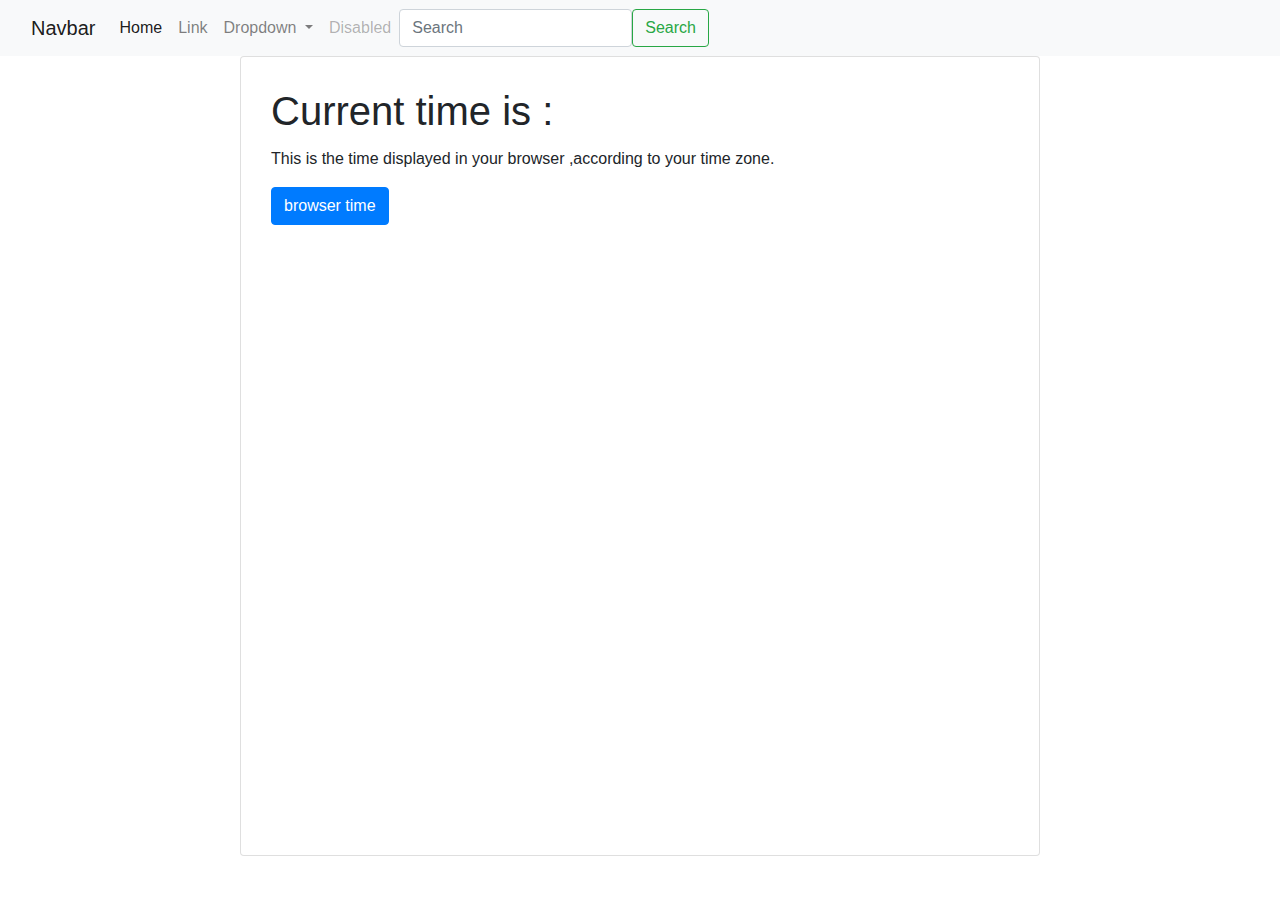
<file: tutorial_01.html>
<!doctype html>
<html lang="en">
  <head>
    <!-- Required meta tags -->
    <meta charset="utf-8">
    <meta name="viewport" content="width=device-width, initial-scale=1">

    <!-- Bootstrap CSS -->
    <link href="https://cdn.jsdelivr.net/npm/bootstrap@5.1.3/dist/css/bootstrap.min.css" rel="stylesheet" integrity="sha384-1BmE4kWBq78iYhFldvKuhfTAU6auU8tT94WrHftjDbrCEXSU1oBoqyl2QvZ6jIW3" crossorigin="anonymous">
  <link rel="stylesheet" href=
"https://maxcdn.bootstrapcdn.com/bootstrap/4.0.0/css/bootstrap.min.css"
        integrity=
"sha384-Gn5384xqQ1aoWXA+058RXPxPg6fy4IWvTNh0E263XmFcJlSAwiGgFAW/dAiS6JXm" 
        crossorigin="anonymous">
        <style type="text/css">
          .cardsize{
            height: 800px;
            width: 800px;
            margin: auto;
            padding: 10px;
          }
        </style>
            <title>Hello, world!</title>
  </head>
  <body>
    <nav class="navbar navbar-expand-lg navbar-light bg-light">
  <div class="container-fluid">
    <a class="navbar-brand" href="#">Navbar</a>
    <button class="navbar-toggler" type="button" data-bs-toggle="collapse" data-bs-target="#navbarSupportedContent" aria-controls="navbarSupportedContent" aria-expanded="false" aria-label="Toggle navigation">
      <span class="navbar-toggler-icon"></span>
    </button>
    <div class="collapse navbar-collapse" id="navbarSupportedContent">
      <ul class="navbar-nav me-auto mb-2 mb-lg-0">
        <li class="nav-item">
          <a class="nav-link active" aria-current="page" href="#">Home</a>
        </li>
        <li class="nav-item">
          <a class="nav-link" href="#">Link</a>
        </li>
        <li class="nav-item dropdown">
          <a class="nav-link dropdown-toggle" href="#" id="navbarDropdown" role="button" data-bs-toggle="dropdown" aria-expanded="false">
            Dropdown
          </a>
          <ul class="dropdown-menu" aria-labelledby="navbarDropdown">
            <li><a class="dropdown-item" href="#">Action</a></li>
            <li><a class="dropdown-item" href="#">Another action</a></li>
            <li><hr class="dropdown-divider"></li>
            <li><a class="dropdown-item" href="#">Something else here</a></li>
          </ul>
        </li>
        <li class="nav-item">
          <a class="nav-link disabled">Disabled</a>
        </li>
      </ul>
      <form class="d-flex">
        <input class="form-control me-2" type="search" placeholder="Search" aria-label="Search">
        <button class="btn btn-outline-success" type="submit">Search</button>
      </form>
    </div>
  </div>
</nav>


  

    <div class="card cardsize"> 
  
  <div class="card-body">
    <h1 class="card-title">Current time is :<span id="time"> </span></h1>
    <p class="card-text">This is the time displayed in your browser ,according to your time zone.</p>
    <a href="#" class="btn btn-primary">browser time</a>
  </div>
</div>
    <!-- Optional JavaScript; choose one of the two! -->

    <!-- Option 1: Bootstrap Bundle with Popper -->
    <script src="https://cdn.jsdelivr.net/npm/bootstrap@5.1.3/dist/js/bootstrap.bundle.min.js" integrity="sha384-ka7Sk0Gln4gmtz2MlQnikT1wXgYsOg+OMhuP+IlRH9sENBO0LRn5q+8nbTov4+1p" crossorigin="anonymous"></script>
<script type="text/javascript">
      let a;
      let time;
       let date;
       const options={weekday: 'long', year:'numeric',month: 'long',day:'numeric'}

  setInterval(()=>{
          a=new Date()
           time= a.getHours()+':'+a.getMinutes()+':'+a.getSeconds();
           date= a.toLocaleDateString(undefined,options);
          document.getElementById("time").innerHTML = time+' <br>on '+date;
        },1000);
        </script>

    <!-- Option 2: Separate Popper and Bootstrap JS -->
    <!--
    <script src="https://cdn.jsdelivr.net/npm/@popperjs/core@2.10.2/dist/umd/popper.min.js" integrity="sha384-7+zCNj/IqJ95wo16oMtfsKbZ9ccEh31eOz1HGyDuCQ6wgnyJNSYdrPa03rtR1zdB" crossorigin="anonymous"></script>
    <script src="https://cdn.jsdelivr.net/npm/bootstrap@5.1.3/dist/js/bootstrap.min.js" integrity="sha384-QJHtvGhmr9XOIpI6YVutG+2QOK9T+ZnN4kzFN1RtK3zEFEIsxhlmWl5/YESvpZ13" crossorigin="anonymous"></script>
    -->
  </body>
</html>
</file>
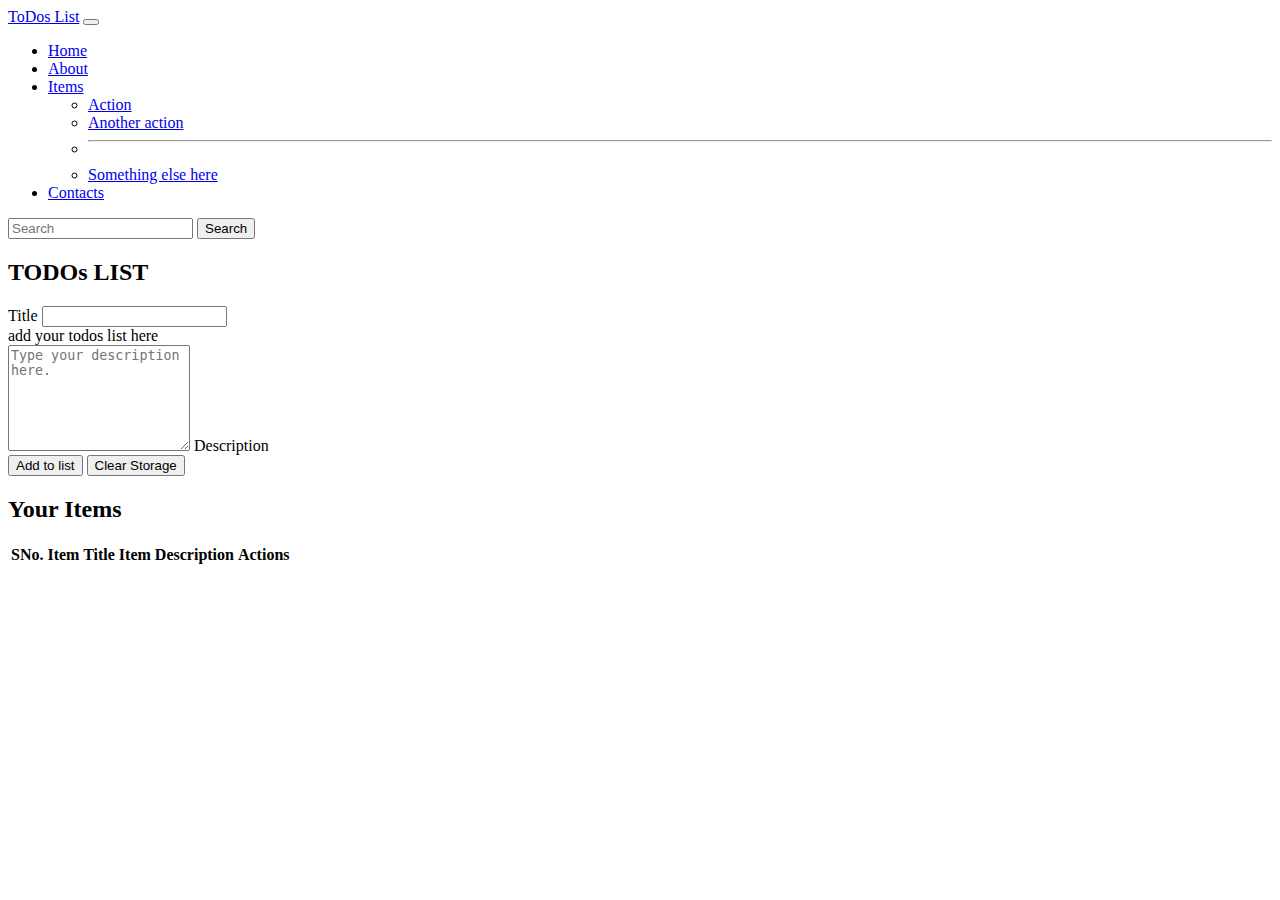
<file: tutorial_02.html>
<!doctype html>
<html lang="en">
  <head>
    <!-- Required meta tags -->
    <meta charset="utf-8">
    <meta name="viewport" content="width=device-width, initial-scale=1">

    <!-- Bootstrap CSS -->
    <link href="https://cdn.jsdelivr.net/npm/bootstrap@5.1.3/dist/css/bootstrap.min.css" rel="stylesheet" integrity="sha384-1BmE4kWBq78iYhFldvKuhfTAU6auU8tT94WrHftjDbrCEXSU1oBoqyl2QvZ6jIW3" crossorigin="anonymous">

    <title>Hello, world!</title>
  </head>
  <body>
    <nav class="navbar navbar-expand-lg navbar-dark bg-dark">
  <div class="container-fluid">
    <a class="navbar-brand" href="#">ToDos List</a>
    <button class="navbar-toggler" type="button" data-bs-toggle="collapse" data-bs-target="#navbarSupportedContent" aria-controls="navbarSupportedContent" aria-expanded="false" aria-label="Toggle navigation">
      <span class="navbar-toggler-icon"></span>
    </button>
    <div class="collapse navbar-collapse" id="navbarSupportedContent">
      <ul class="navbar-nav me-auto mb-2 mb-lg-0">
        <li class="nav-item">
          <a class="nav-link active" aria-current="page" href="#">Home</a>
        </li>
        <li class="nav-item">
          <a class="nav-link" href="#">About</a>
        </li>
        <li class="nav-item dropdown">
          <a class="nav-link dropdown-toggle" href="#" id="navbarDropdown" role="button" data-bs-toggle="dropdown" aria-expanded="false">
            Items
          </a>
          <ul class="dropdown-menu" aria-labelledby="navbarDropdown">
            <li><a class="dropdown-item" href="#">Action</a></li>
            <li><a class="dropdown-item" href="#">Another action</a></li>
            <li><hr class="dropdown-divider"></li>
            <li><a class="dropdown-item" href="#">Something else here</a></li>
          </ul>
        </li>
        <li class="nav-item">
          <a class="nav-link"href="#">Contacts</a>
        </li>
      </ul>
      <form class="d-flex">
        <input class="form-control me-2" type="search" placeholder="Search" aria-label="Search">
        <button class="btn btn-outline-success" type="submit">Search</button>
      </form>
    </div>
  </div>
</nav>
<div class="container my-4">
<h2 class="text-center">TODOs LIST</h2>

  <div class="mb-3">
    <label for="title" class="form-label">Title</label>
    <input type="text" class="form-control" id="title" aria-describedby="emailHelp">
    <div id="emailHelp" class="form-text">add your todos list here</div>  </div>
  
  <div class="form-floating">
  <textarea class="form-control" placeholder="Type your description here." id="description" style="height: 100px"></textarea>
  <label for="description">Description</label>
</div>
  <button id="add"class="btn btn-primary">Add to list</button>
    <button id="add"class="btn btn-primary" onclick="clearstorage()">Clear Storage</button>

<div id="items" class="my-4">
<h2>Your Items</h2>
<table class="table">
  <thead>
    <tr>
      <th scope="col">SNo.</th>
      <th scope="col">Item Title</th>
      <th scope="col">Item Description</th>
      <th scope="col">Actions</th>
       </tr>
  </thead>
  <tbody id='tablebody'>
    <tr>
      <th scope="row">1</th>
      <td>get some coffee </td>
      <td>to stay awake</td>
      <td><button  class="btn btn-sm btn-primary">Delete</button></td>
     
    </tr>
  
  </tbody>
</table>
</div></div>
    <!-- Optional JavaScript; choose one of the two! -->

    <!-- Option 1: Bootstrap Bundle with Popper -->
    <script src="https://cdn.jsdelivr.net/npm/bootstrap@5.1.3/dist/js/bootstrap.bundle.min.js" integrity="sha384-ka7Sk0Gln4gmtz2MlQnikT1wXgYsOg+OMhuP+IlRH9sENBO0LRn5q+8nbTov4+1p" crossorigin="anonymous"></script>
<script type="text/javascript">
  function getAndUpdate(){
    console.log("updating")
    tit=document.getElementById('title').value
        desc=document.getElementById('description').value
 if(localStorage.getItem('itemsjson')==null)
    
  {   itemsjsonarray=[];
  itemsjsonarray.push([tit,desc])
  localStorage.setItem('itemsjson',JSON.stringify(itemsjsonarray))
}
else{itemsjsonarraystr=localStorage.getItem('itemsjson')
  itemsjsonarray=JSON.parse(itemsjsonarraystr);
  itemsjsonarray.push([tit,desc]);
  localStorage.setItem('itemsjson',JSON.stringify(itemsjsonarray))

}  update(); }
function update(){
 if(localStorage.getItem('itemsjson')==null)
    
  {   itemsjsonarray=[];
 
  localStorage.setItem('itemsjson',JSON.stringify(itemsjsonarray))
}
else{itemsjsonarraystr=localStorage.getItem('itemsjson')
  itemsjsonarray=JSON.parse(itemsjsonarraystr);
  
  
}

let tablebody= document.getElementById("tablebody");
let str="";
itemsjsonarray.forEach((element,index) =>{
  str+=`
  <tr>
      <th scope="row">${index+1}</th>
      <td>${element[0]}</td>
      <td>${element[1]}</td>
      <td><button  class="btn btn-sm btn-primary" onclick="deleted(${index})">Delete</button></td>
     
    </tr>`;
});
tablebody.innerHTML = str;
  }
  add= document.getElementById('add');
  add.addEventListener("click", getAndUpdate);
    update();
function deleted(itemindex){
  itemsjsonarraystr=localStorage.getItem('itemsjson')
  itemsjsonarray=JSON.parse(itemsjsonarraystr);
  itemsjsonarray.splice(itemindex,1);
  localStorage.setItem('itemsjson',JSON.stringify(itemsjsonarray));
  update();
}
function clearstorage(){
  if(confirm("Do you really want to clear all storage?")){
  console.log("storage cleared");
  localStorage.clear();
  update();}
}
</script>
    <!-- Option 2: Separate Popper and Bootstrap JS -->
    <!--
    <script src="https://cdn.jsdelivr.net/npm/@popperjs/core@2.10.2/dist/umd/popper.min.js" integrity="sha384-7+zCNj/IqJ95wo16oMtfsKbZ9ccEh31eOz1HGyDuCQ6wgnyJNSYdrPa03rtR1zdB" crossorigin="anonymous"></script>
    <script src="https://cdn.jsdelivr.net/npm/bootstrap@5.1.3/dist/js/bootstrap.min.js" integrity="sha384-QJHtvGhmr9XOIpI6YVutG+2QOK9T+ZnN4kzFN1RtK3zEFEIsxhlmWl5/YESvpZ13" crossorigin="anonymous"></script>
    -->
  </body>
</html>
</file>
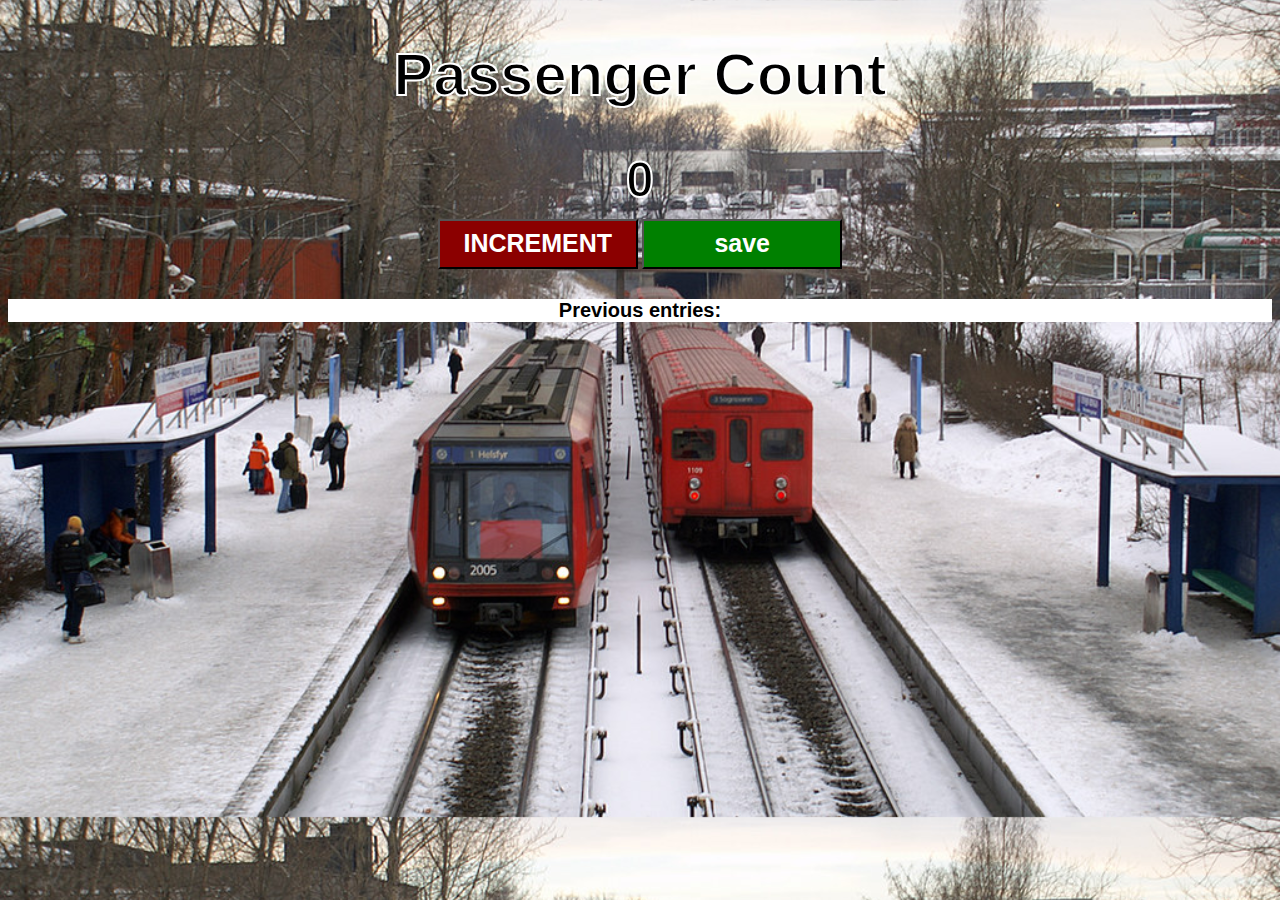
<file: tutorial_03.html>
<!--counting passengers-->
<!DOCTYPE html>
<html>
<head>
	<meta charset="utf-8">
	<meta name="viewport" content="width=device-width, initial-scale=1">
	<link rel="stylesheet" href="tutorial_03.css">
	<title>passengers count</title>
</head>
<body>
<h1>Passenger Count</h1>
<h2 id="counter">0</h2>
<button id="increment-btn" onclick="increment()">INCREMENT</button>
<button id="save-btn" onclick="save()">save</button>
<p id="save-el">Previous entries:</p>
<script src="tutorial_03.js"></script>
</body>
</html>
</file>
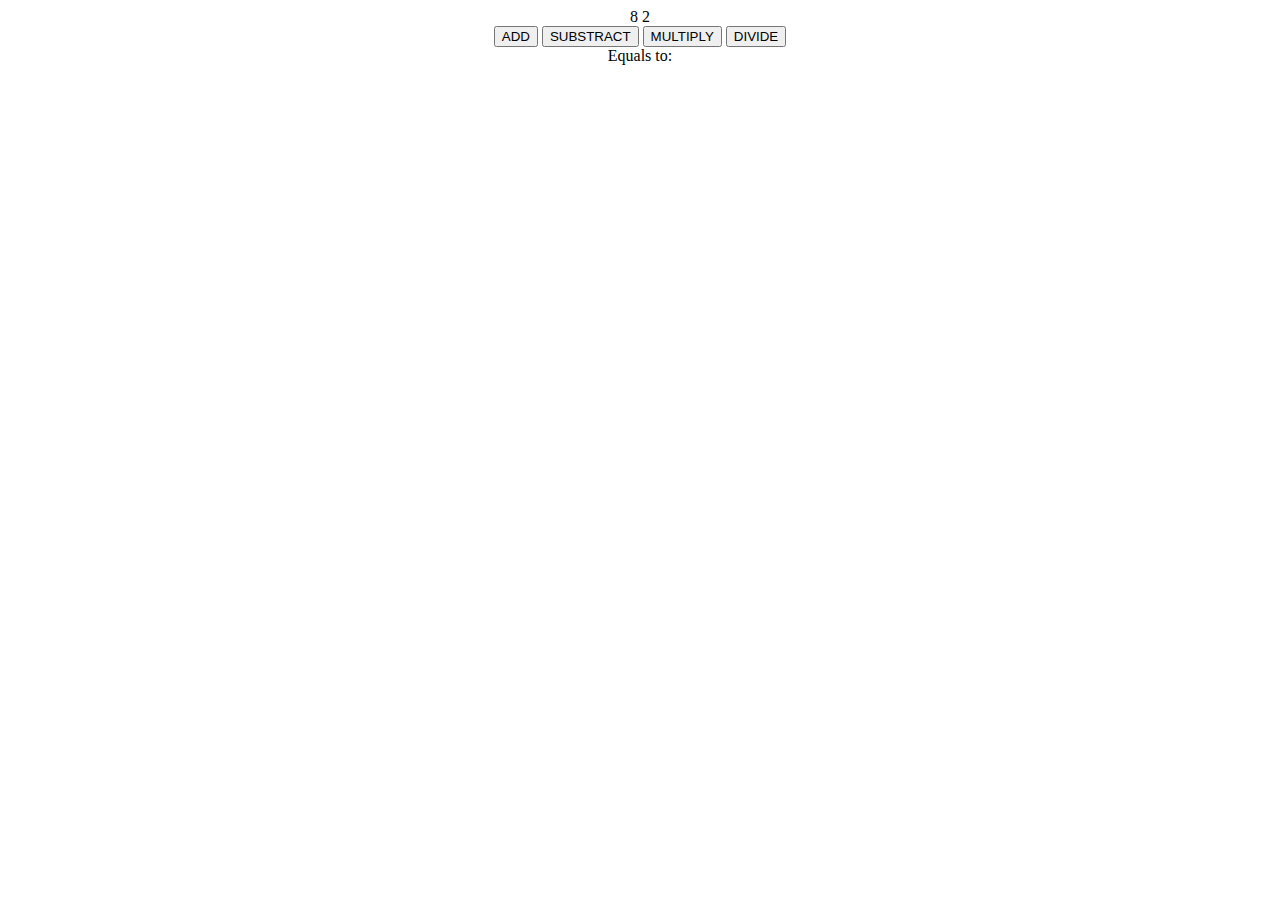
<file: tutorial_05.html>
<!--tutorial_05 making a calculator-->
<!DOCTYPE html>
<html>
<head>
	<meta charset="utf-8">
	<meta name="viewport" content="width=device-width, initial-scale=1">
	<link rel="stylesheet" type="text/css" href="tutorial_05.css">
	<title>Calculator</title>
</head>
<body>
	<span id="num1"></span>
	<span id="num2"></span><br>
	<button id="add" onclick="add()">ADD</button>
	<button id="substract" onclick="substract()">SUBSTRACT</button>
	<button id="multiply" onclick="multiply()">MULTIPLY</button>
	<button id="divide" onclick="divide()">DIVIDE</button>
	<div id ="equalsto">Equals to:</div>
<script type="text/javascript" src="tutorial_05.js"></script>
</body>
</html>
</file>
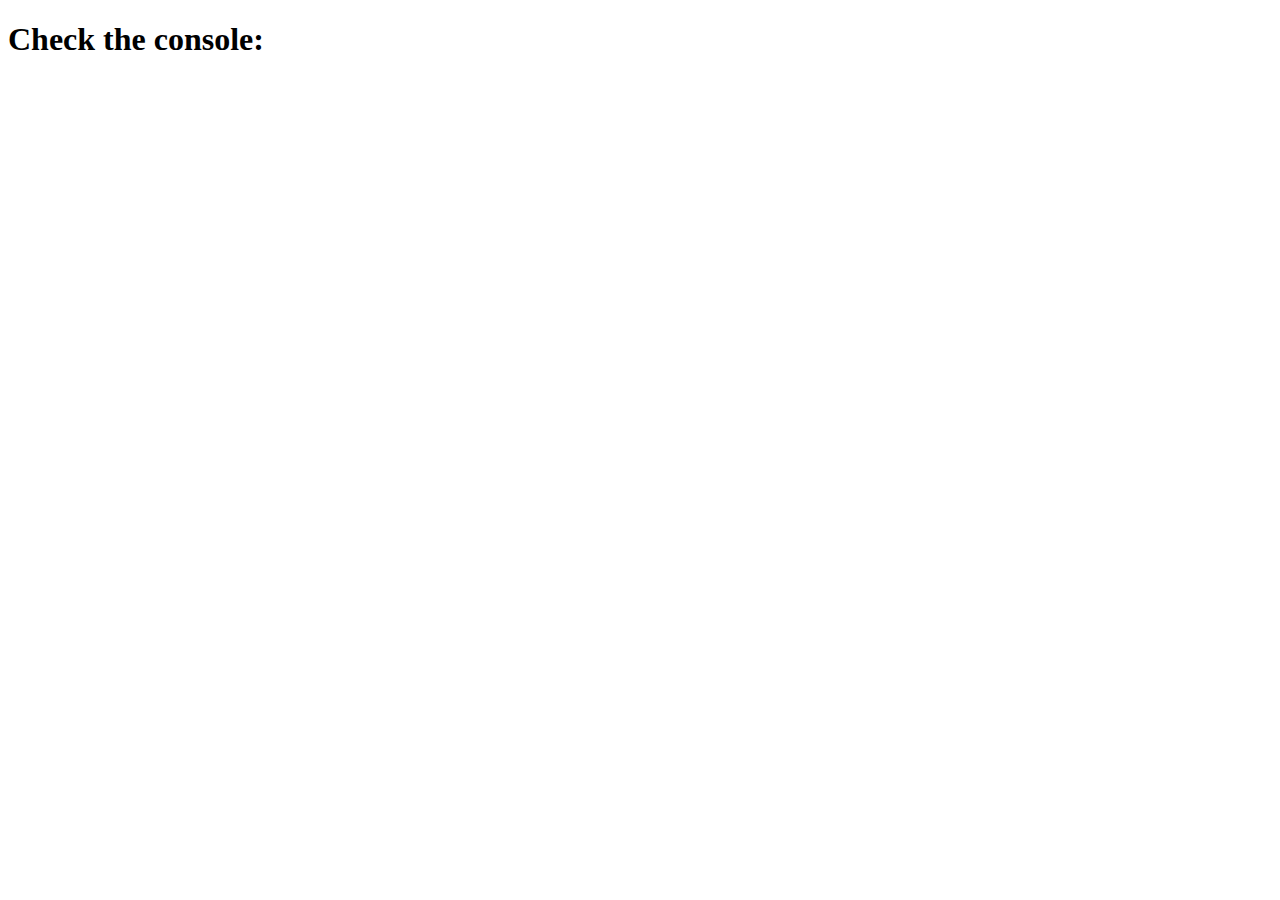
<file: tutorial_06.html>
<!DOCTYPE html>
<html lang="en">
  <head>
    <meta charset="UTF-8">
    <meta name="viewport" content="width=device-width, initial-scale=1.0">
    <meta http-equiv="X-UA-Compatible" content="ie=edge">
    <title>HTML 5 Boilerplate</title>
    <!--<link rel="stylesheet" href="style.css">-->
  </head>
  <body>
    <b><h1>Check the console:</h1></b>
	<script src="tutorial_06.js"></script>
  </body>
</html>
</file>
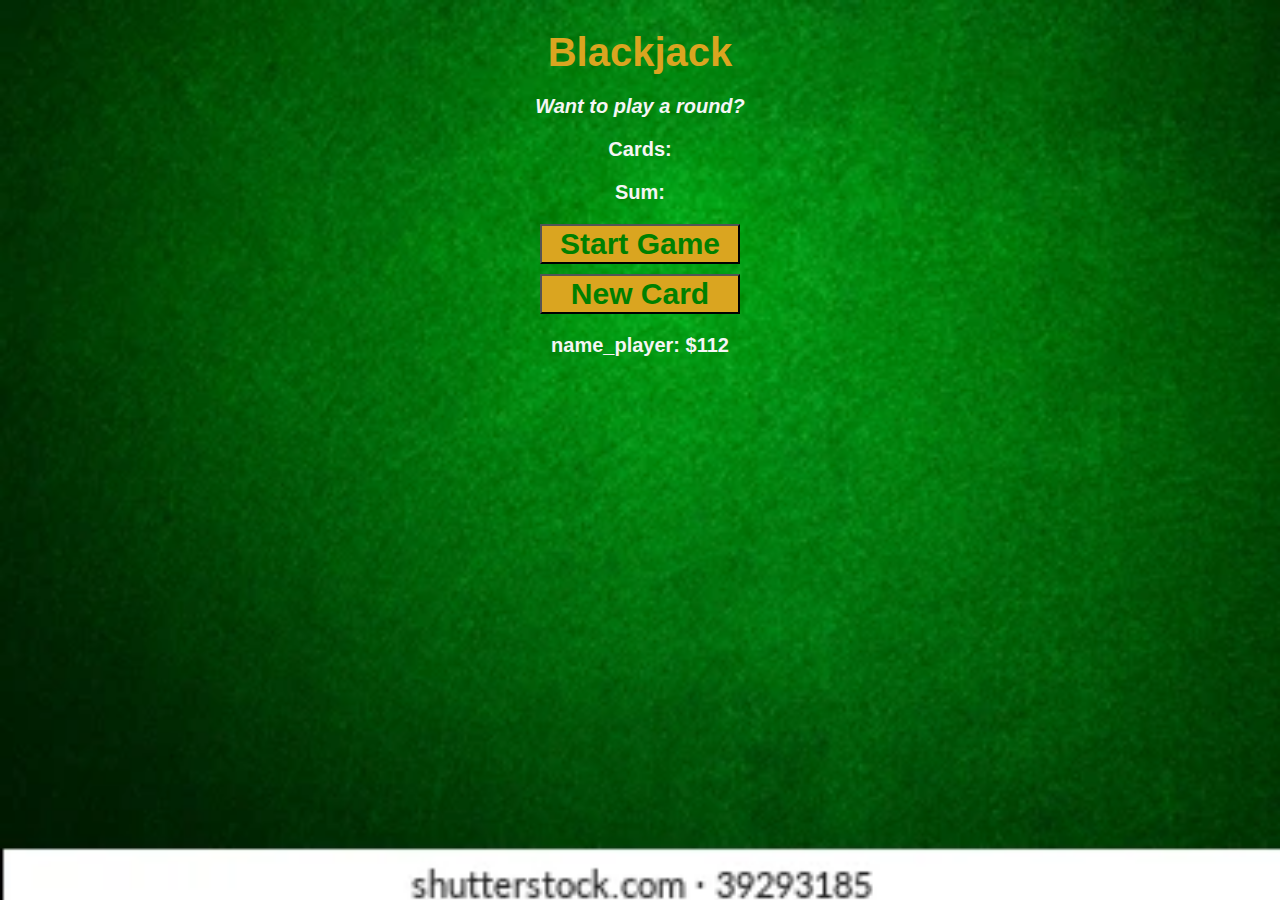
<file: tutorial_07.html>
<!--blackjack game-->
<!DOCTYPE html>
<html lang="en">
  <head>
    <meta charset="UTF-8">
    <meta name="viewport" content="width=device-width, initial-scale=1.0">
    <meta http-equiv="X-UA-Compatible" content="ie=edge">
    <title>HTML 5 Boilerplate</title>
    <!--<link rel="stylesheet" href="style.css">-->
    <link rel="stylesheet" type="text/css" href="tutorial_07.css">
  </head>
  <body>
    <h1>Blackjack</h1>
    <p id="message">Want to play a round?</p>
    <p id="cards">Cards:</p>
    <p id="sum">Sum:</p>
   <div> <button id="start"onclick="startclicked()">Start Game</button></div>
   <div> <button id="newcard"onclick="newcarddemand()">New Card</button></div>
   <p id="playerid"></p>
	<script src="tutorial_07.js"></script>
  </body>
</html>
</file>
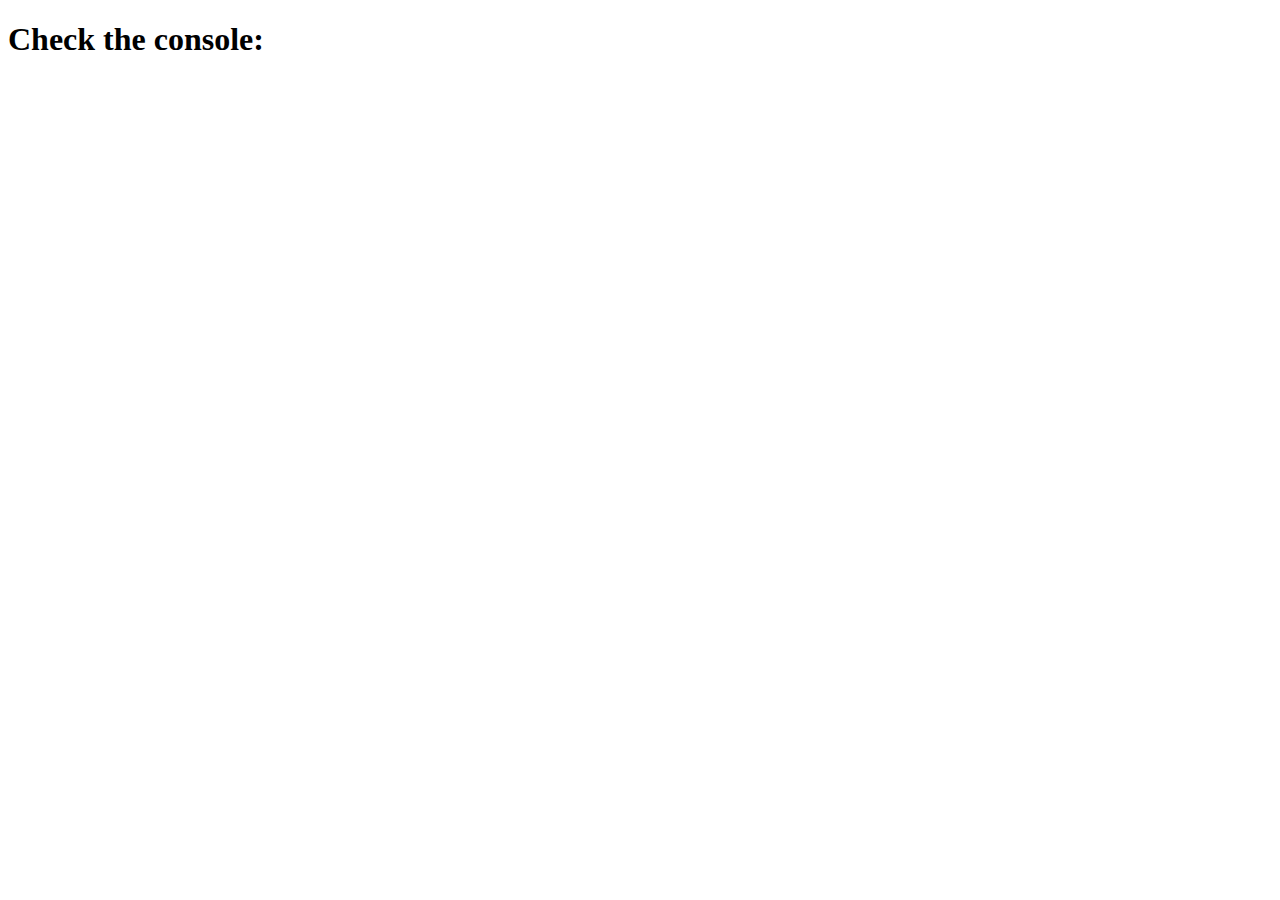
<file: tutorial_08.html>
<!-- array practise-->
<!DOCTYPE html>
<html lang="en">
  <head>
    <meta charset="UTF-8">
    <meta name="viewport" content="width=device-width, initial-scale=1.0">
    <meta http-equiv="X-UA-Compatible" content="ie=edge">
    <title>HTML 5 Boilerplate</title>
    <!--<link rel="stylesheet" href="style.css">-->
  </head>
  <body>
    <b><h1>Check the console:</h1></b>
	<script src="tutorial_08.js"></script>
  </body>
</html>
</file>
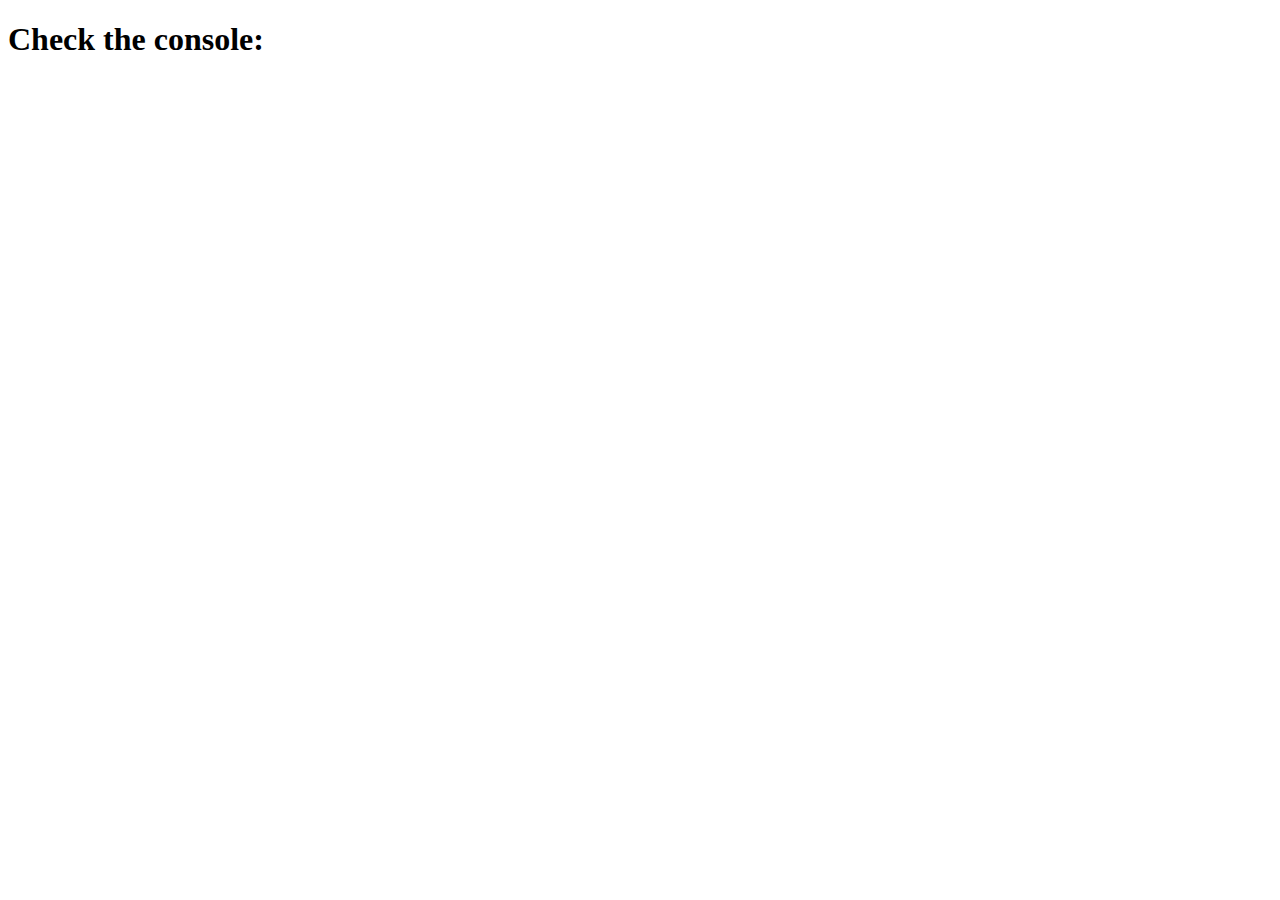
<file: tutorial_09.html>
<!DOCTYPE html>
<html lang="en">
  <head>
    <meta charset="UTF-8">
    <meta name="viewport" content="width=device-width, initial-scale=1.0">
    <meta http-equiv="X-UA-Compatible" content="ie=edge">
    <title>HTML 5 Boilerplate</title>
    <!--<link rel="stylesheet" href="style.css">-->
  </head>
  <body>
    <b><h1>Check the console:</h1></b>
	<script src="tutorial_09.js"></script>
  </body>
</html>
</file>
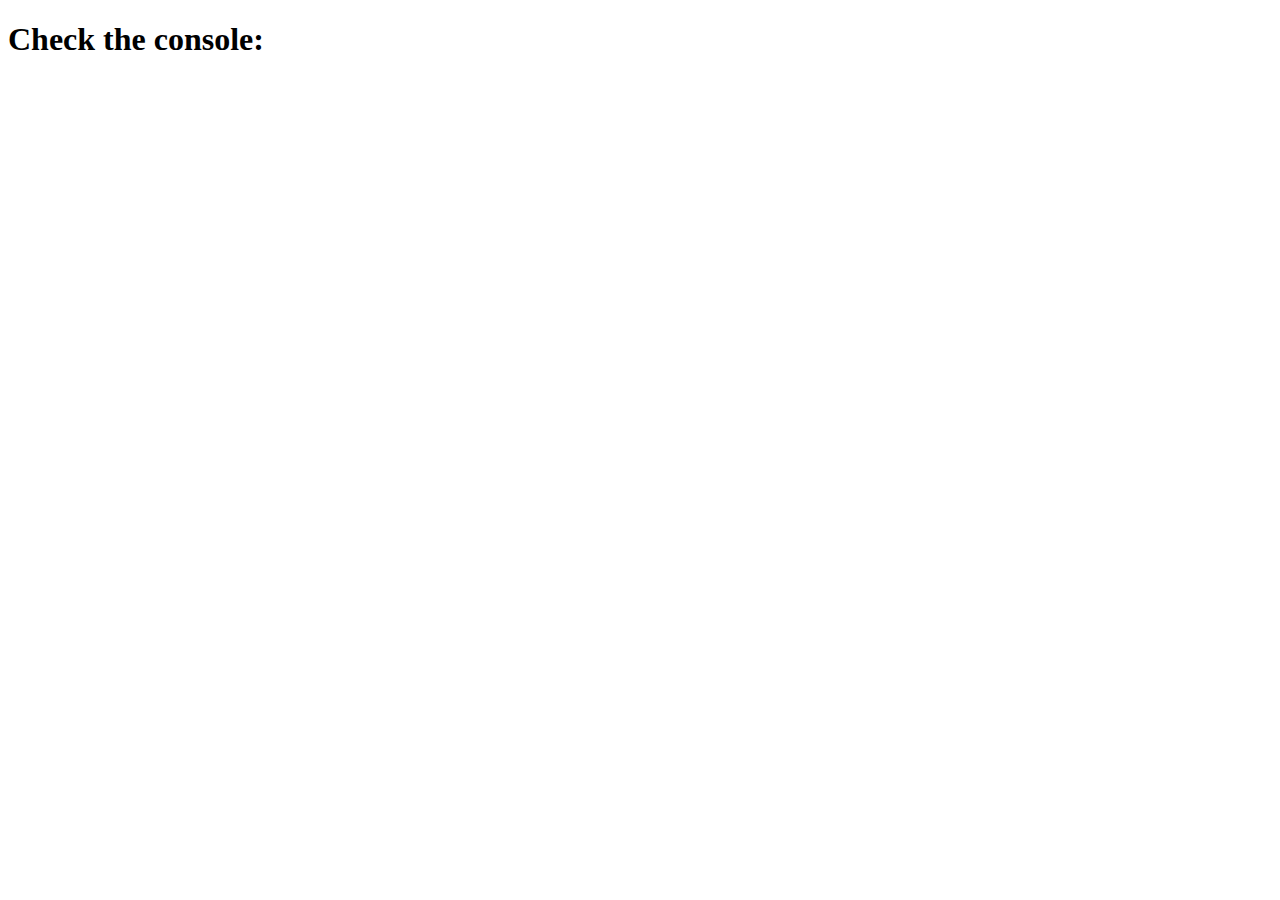
<file: tutorial_10.html>
<!DOCTYPE html>
<html lang="en">
  <head>
    <meta charset="UTF-8">
    <meta name="viewport" content="width=device-width, initial-scale=1.0">
    <meta http-equiv="X-UA-Compatible" content="ie=edge">
    <title>HTML 5 Boilerplate</title>
    <!--<link rel="stylesheet" href="style.css">-->
  </head>
  <body>
    <b><h1>Check the console:</h1></b>
	<script src="tutorial_10.js"></script>
  </body>
</html>
</file>
<file: tutorial_03.css>
/*css file for tutorial_03 */
body {
	background-image : url(station.jpg);
	background-size: cover;
	color: black;
	text-align: center;
	-webkit-text-stroke: 2px white;
	font-family: sans-serif;
	font-weight: bold;
}
h1{
	margin-top: 40px;
	margin-bottom: 10px;
	font-family: sans-serif;
	font-size: 60px;
}
h2{
	margin-bottom: 10px;
    font-size: 50px;
}
button{
	margin-top: 0px;
	margin-bottom: 10px;
	background-color: darkred;
	-webkit-text-stroke: 0;
	color: white;
	width: 200px;
	height: 50px;
	font-weight: bold;
	font-size: 25px;
}
#save-btn{
	background-color: green;
}
#save-el{
	background-color: white;
	font-size: 20px;
	-webkit-text-stroke: 0px white;
}
</file>
<file: tutorial_05.css>
/*tutorial_05css file*/
body{
	text-align: center;
    color: black;
}
</file>
<file: tutorial_07.css>
body
{
	background-image:url(" img/blackjack_bg.jpg");
	background-size: cover;
    color: whitesmoke;
    font-family: "Gill Sans Extrabold", sans-serif;
    text-align: center;
    font-weight: bold;
    font-size: 20px;
}
h1{
	padding-top: 20px;
	margin-top: 10px;
	margin-bottom: 10px;
	color: goldenrod;
}
#message{
	font-style: italic;
}
#start{
	color: green;
	font-weight: bold;
	font-size: 30px;
	width: 200px;
	height: 40px;
	background-color: goldenrod;
    margin-bottom: 10px;
}
#newcard{
	color: green;
	font-weight: bold;
	font-size: 30px;
	width: 200px;
	height: 40px;
	background-color: goldenrod;
    
}
</file>
